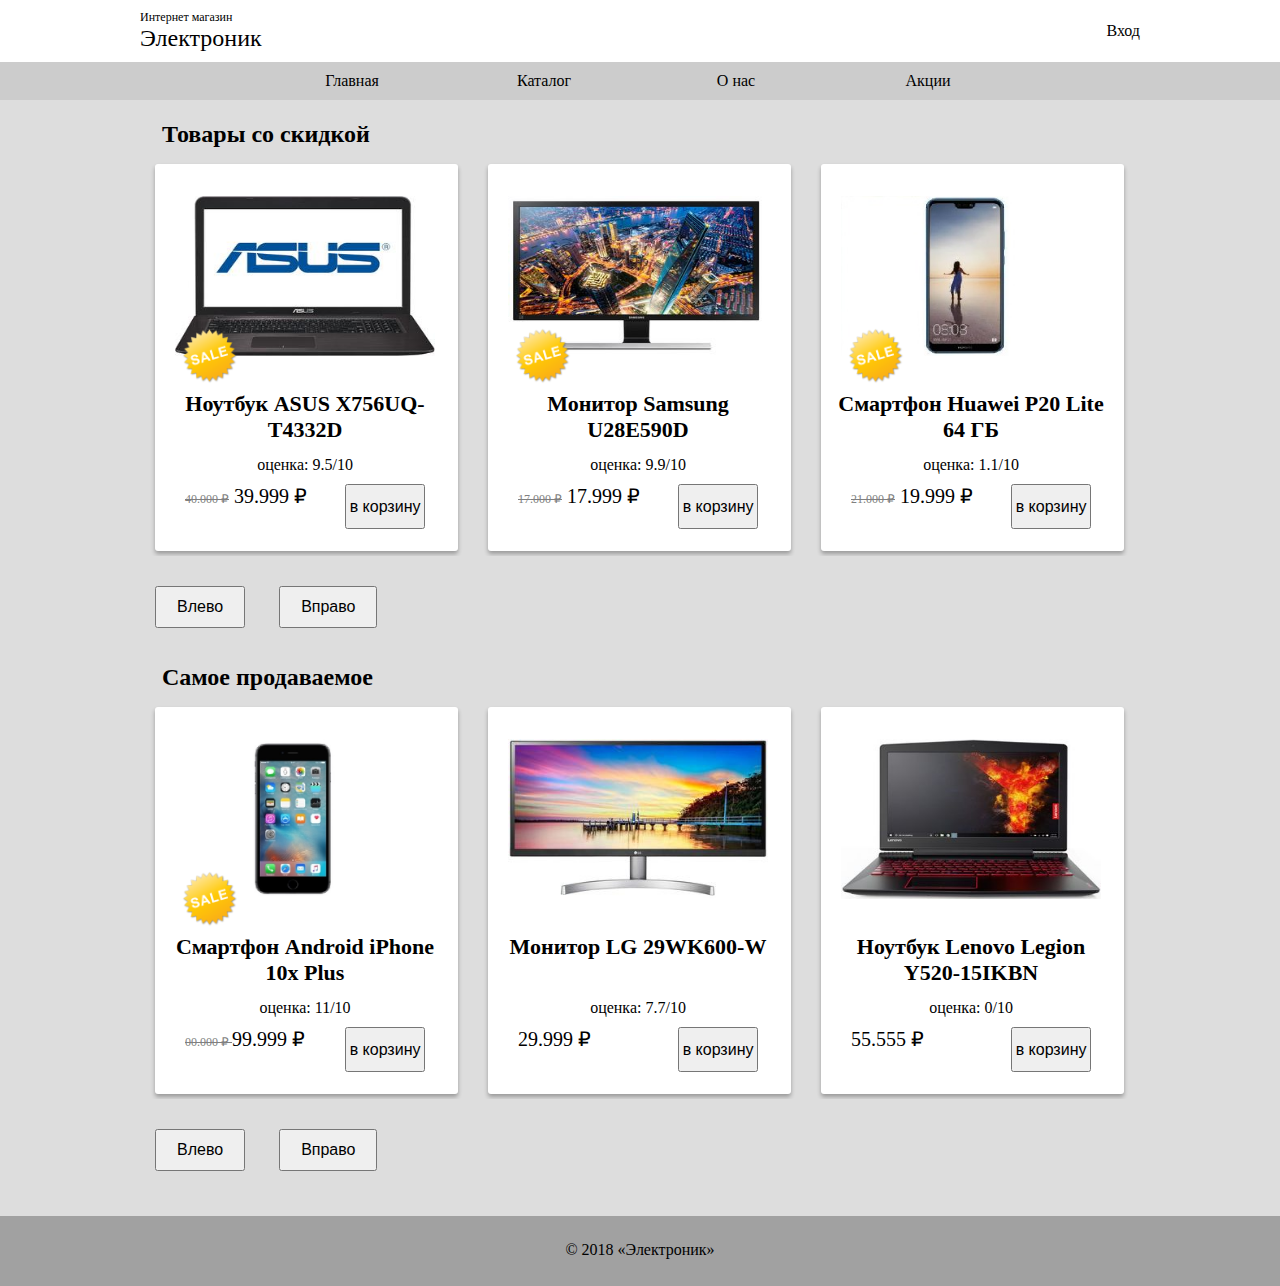
<file: index.html>
<html>
<head>
    <meta charset="UTF-8">
    <title>Электроник</title>
    <meta name="viewport" content="width=device-width, initial-scale=1, maximum-scale=1">
    <link rel="stylesheet" href="style.css" type="text/css">
</head>
<body>
<div class="wr index-wr">
    <header>
        <div class="container">
            <div class="top-panel">
                <div class="logo">
                    <h3>Интернет магазин</h3>
                    <h1>Электроник</h1>
                </div>
                <div class="entry">
                    <a href="entryform.html">Вход</a>
                </div>
            </div>
        </div>
        <nav>
            <ul>
                <li>
                    <a href="index.html">Главная</a>
                </li>
                <li>
                    <a href="#">Каталог</a>
                </li>
                <li>
                    <a href="about.html">О нас</a>
                </li>
                <li>
                    <a href="#">Акции</a>
                </li>
            </ul>
        </nav>
    </header>
    <section>
        <div class="container">
            <section>
                <div class="slider-wr">
                    <h3>Товары со скидкой</h3>
                    <div id="slider-track">
                        <div class="slider">
                                <div class="slide">
                                    <img src="t1.jpg" alt="img">
                                    <ul>
                                        <img class="sale" src="sale.png" alt="img">
                                        <li><H3>Ноутбук ASUS X756UQ-T4332D</H3></li>
                                        <li>оценка: 9.5/10</li>
                                        <li>
                                            <div>
                                                <p class="rub"><del>40.000 ₽</del> 39.999 ₽</p>
                                                <input type="button" value="в корзину">
                                            </div>
                                        </li>
                                    </ul>
                                </div>
								<div class="slide">
                                    <img src="t2.jpg" alt="img">
                                    <ul>
                                        <img class="sale" src="sale.png" alt="img">
                                        <li><H3>Монитор Samsung U28E590D</H3></li>
                                        <li>оценка: 9.9/10</li>
                                        <li>
                                            <div>
                                                <p class="rub"><del>17.000 ₽</del> 17.999 ₽</p>
                                                <input type="button" value="в корзину">
                                            </div>
                                        </li>
                                    </ul>
                                </div>
								<div class="slide">
                                    <img src="t3.jpg" alt="img">
                                    <ul>
                                        <img class="sale" src="sale.png" alt="img">
                                        <li><H3>Смартфон Huawei P20 Lite 64 ГБ</H3></li>
                                        <li>оценка: 1.1/10</li>
                                        <li>
                                            <div>
                                                <p class="rub"><del>21.000 ₽</del> 19.999 ₽</p>
                                                <input type="button" value="в корзину">
                                            </div>
                                        </li>
                                    </ul>
                                </div>
								<div class="slide">
                                    <img src="t4.jpg" alt="img">
                                    <ul>
                                        <img class="sale" src="sale.png" alt="img">
                                        <li><H3>Смартфон Android iPhone 10x Plus</H3></li>
                                        <li>оценка: 11/10</li>
                                        <li>
                                            <div>
                                                <p class="rub"><del> 00.000 ₽ </del> 99.999 ₽</p>
                                                <input type="button" value="в корзину">
                                            </div>
                                        </li>
                                    </ul>
                                </div>
								<div class="slide">
                                    <img src="t5.jpg" alt="img">
                                    <ul>
                                        <img class="sale" src="sale.png" alt="img">
                                        <li><H3>ПК DEXP Mars E186</H3></li>
                                        <li>оценка: 5/10</li>
                                        <li>
                                            <div>
                                                <p class="rub"><del>32.000 ₽</del> 29.999 ₽</p>
                                                <input type="button" value="в корзину">
                                            </div>
                                        </li>
                                    </ul>
                                </div>
                        </div>
                    </div>
                </div>
                <div class="arrows">
                    <input type="button" value="Влево" id="prew">
                    <input type="button" value="Вправо" id="next">
                </div>
            </section>

            <section>
                <div class="slider-wr">
                    <h3>Самое продаваемое</h3>
                    <div id="slider-track1">
                        <div class="slider">
                            <div class="slide">
                                    <img src="t4.jpg" alt="img">
                                    <ul>
                                        <img class="sale" src="sale.png" alt="img">
                                        <li><H3>Смартфон Android iPhone 10x Plus</H3></li>
                                        <li>оценка: 11/10</li>
                                        <li>
                                            <div>
                                                <p class="rub"><del> 00.000 ₽ </del> 99.999 ₽</p>
                                                <input type="button" value="в корзину">
                                            </div>
                                        </li>
                                    </ul>
                                </div>
							<div class="slide">
                                    <img src="t6.jpg" alt="img">
                                    <ul>
                                        <li><H3>Монитор LG 29WK600-W</H3></li>
                                        <li>оценка: 7.7/10</li>
                                        <li>
                                            <div>
                                                <p class="rub">29.999 ₽</p>
                                                <input type="button" value="в корзину">
                                            </div>
                                        </li>
                                    </ul>
                                </div>
								<div class="slide">
                                    <img src="t7.jpg" alt="img">
                                    <ul>
                                        <li><H3>Ноутбук Lenovo Legion Y520-15IKBN</H3></li>
                                        <li>оценка: 0/10</li>
                                        <li>
                                            <div>
                                                <p class="rub">55.555 ₽</p>
                                                <input type="button" value="в корзину">
                                            </div>
                                        </li>
                                    </ul>
                                </div>
								<div class="slide">
                                    <img src="t5.jpg" alt="img">
                                    <ul>
                                        <img class="sale" src="sale.png" alt="img">
                                        <li><H3>ПК DEXP Mars E186</H3></li>
                                        <li>оценка: 5/10</li>
                                        <li>
                                            <div>
                                                <p class="rub"><del>32.000 ₽</del> 29.999 ₽</p>
                                                <input type="button" value="в корзину">
                                            </div>
                                        </li>
                                    </ul>
                                </div>
								<div class="slide">
                                    <img src="t8.jpg" alt="img">
                                    <ul>
                                        <li><H3>Мой ПК</H3></li>
                                        <li>оценка: ∞/10</li>
                                        <li>
                                            <div>
                                                <p class="rub">бесценно</p>
                                                <input type="button" value="в корзину">
                                            </div>
                                        </li>
                                    </ul>
                                </div>
                        </div>
                    </div>
                </div>
                <div class="arrows">
                    <input type="button" value="Влево" id="prew1">
                    <input type="button" value="Вправо" id="next1">
                </div>
            </section>
        </div>
    </section>
    <footer>
        <div class="container">
			<center>© 2018 «Электроник»</center>
         </div>
    </footer>
</div>
</body>
</html>
<script>

    var left = 0,
        track = document.getElementById('slider-track'),
        track1 = document.getElementById('slider-track1');




    var interval_1 = setInterval(function () {
        sliderRight(track)
    }, 5000);

    track.addEventListener('mouseenter', function () {
        clearInterval(interval_1)
    });

    track.addEventListener('mouseleave', function () {
        interval_1 = setInterval(function () {
            sliderRight(track)
        }, 5000)
    });



    var interval_2 = setInterval(function () {
        sliderRight(track1)
    }, 4000);

    track1.addEventListener('mouseenter', function () {
        clearInterval(interval_2)
    });

    track1.addEventListener('mouseleave', function () {
        interval_2 = setInterval(function () {
            sliderRight(track1)
        }, 4000)
    });


    document.getElementById('next').onclick = function () {
        sliderLeft(track);
        clearInterval(interval_1)
    };
    document.getElementById('prew').onclick = function () {
        sliderRight(track);
        clearInterval(interval_1);
    };
    document.getElementById('next1').onclick = function () {
        sliderLeft(track1);
        clearInterval(interval_2)
    };
    document.getElementById('prew1').onclick = function () {
        sliderRight(track1);
        clearInterval(interval_2)
    };

    function sliderLeft(track){
        left = left - 330;
        if (left < -660) {
            left = 0;
        }
        track.style.left = left +'px';
    }
    function sliderRight(track){
        left = left + 330;
        if (left > 0) {
            left = -660;
        }
        track.style.left = left +'px';
    }
</script>
</file>
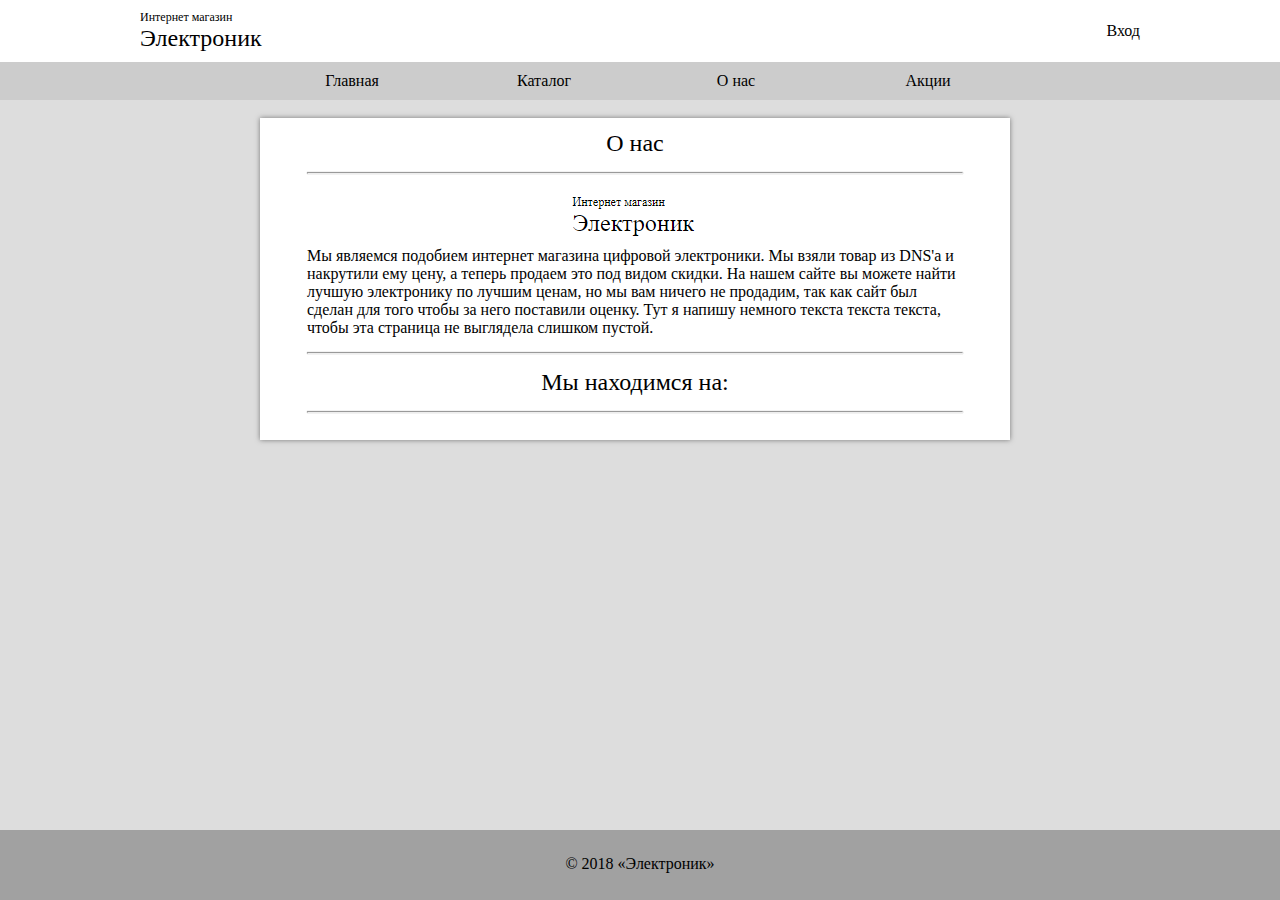
<file: about.html>
﻿<html>
<head>
    <meta charset="UTF-8">
    <title>Электроник</title>
    <meta name="viewport" content="width=device-width, initial-scale=1, maximum-scale=1">
    <link rel="stylesheet" href="style.css" type="text/css">
    <link rel="stylesheet" href="profile_style.css" type="text/css">
</head>
<body>
<div class="wr profile-wr">
    <header>
        <div class="container">
            <div class="top-panel">
                <div class="logo">
                    <h3>Интернет магазин</h3>
                    <h1>Электроник</h1>
                </div>
                <div class="entry">
                    <a href="entryform.html">Вход</a>
                </div>
            </div>
        </div>
        <nav>
            <ul>
                <li>
                    <a href="index.html">Главная</a>
                </li>
                <li>
                    <a href="#">Каталог</a>
                </li>
                <li>
                    <a href="#">О нас</a>
                </li>
                <li>
                    <a href="#">Акции</a>
                </li>
            </ul>
        </nav>
    </header>
    <div class="container">
        <div class="prof center">
            <h2>О нас</h2>
            <hr>
			<center>
			<img src="logo.png">
			</center>
			<p>Мы являемся подобием интернет магазина цифровой электроники. 
			Мы взяли товар из DNS'а и накрутили ему цену, а теперь продаем это под видом скидки.
			На нашем сайте вы можете найти лучшую электронику по лучшим ценам, но
			мы вам ничего не продадим, так как сайт был сделан для того чтобы за него поставили оценку. 
			Тут я напишу немного текста текста текста, чтобы эта страница не выглядела слишком пустой.</p>
			<hr>
			<center>
			<h2>Мы находимся на:</h2>
			<hr>
			<script type="text/javascript" charset="utf-8" async src="https://api-maps.yandex.ru/services/constructor/1.0/js/?um=constructor%3A645fff31271d75f2664ecfba1939e0b701d2c857183730cdec1f35b93ff02e80&amp;width=500&amp;height=400&amp;lang=ru_RU&amp;scroll=true"></script>
            </center>
        </div>
    </div>

    <footer>
        <div class="container">
		<center>© 2018 «Электроник»</center>
        </div>
    </footer>
</div>
</body>
</html>
</file>
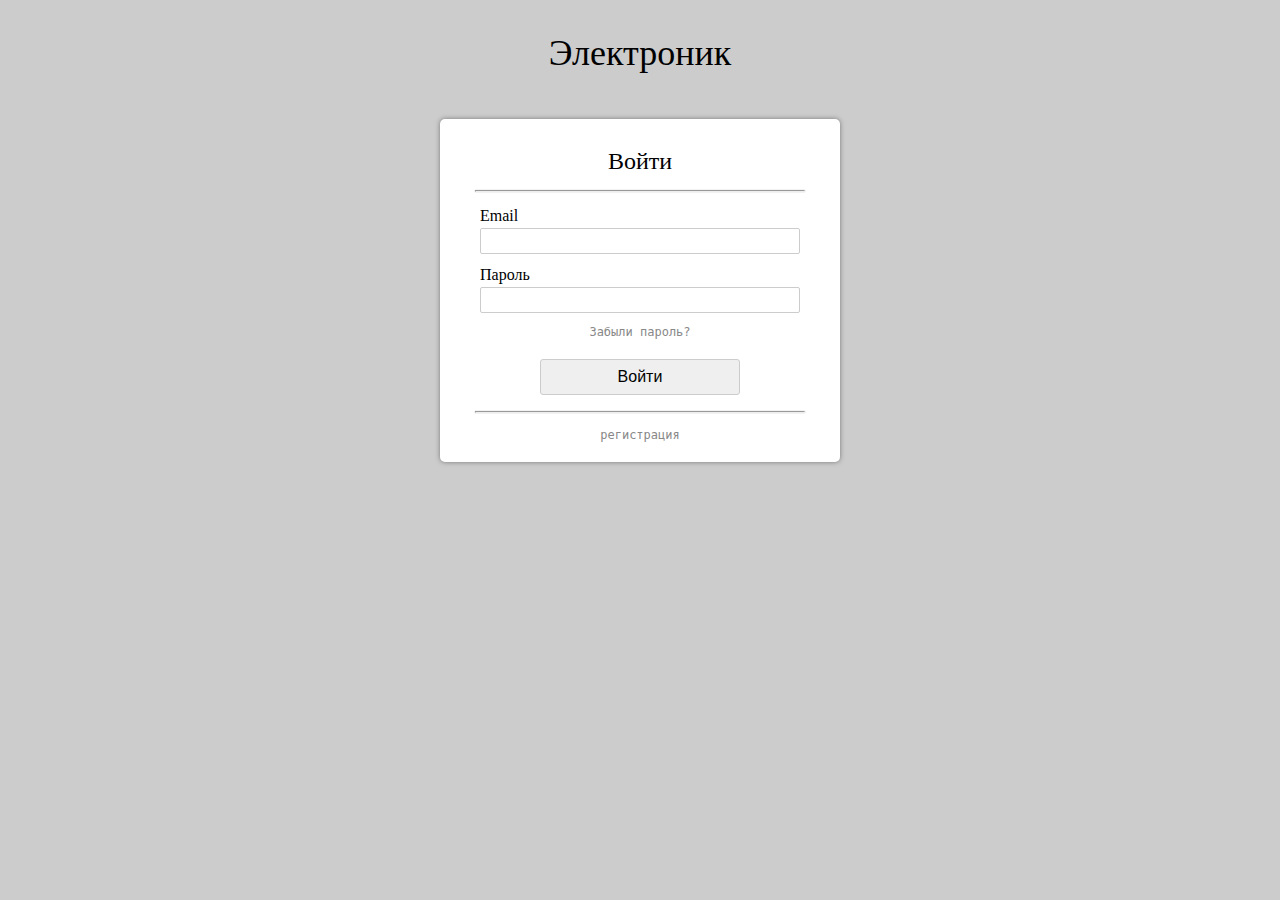
<file: entryform.html>
<html>
<head>
    <meta charset="UTF-8">
    <title>Электроник</title>
    <meta name="viewport" content="width=device-width, initial-scale=1, maximum-scale=1">
    <link rel="stylesheet" href="form_style.css" type="text/css">
</head>
<body>
<div class="container">
    <a href="index.html"><h1>Электроник</h1></a>
    <div class="form-wr">
        <div id="form-track">
            <div class="form-group">
                <h2>Войти</h2>
                <hr>
                <form action="profile.html" method="get">
                    <div class="form-log">
                        <label>Email</label>
                        <input type="text">
                        <label>Пароль</label>
                        <input type="password">
                        <div  class="help"><a href="#">Забыли пароль?</a></div>
                        <input type="submit" value="Войти" class="btn">
                    </div>
                </form>
                <hr>
                <div  class="help"><a href="#" id="reg">регистрация</a></div>
            </div>
            <div class="form-group">
                <h2>Регистрация</h2>
                <hr>
                <form method="post">
                    <div class="form-reg">
                        <label>Email</label>
                        <input type="text" name="email">
                        <label>Введите пароль</label>
                        <input type="password">
                        <label>Повторите пароль</label>
                        <input type="password" name="password">
                        <input type="submit" value="Зарегистрироваться" class="btn">
                    </div>
                </form>
                <hr>
                <div  class="help"><a href="#" id="in">войти</a></div>
            </div>
        </div>
    </div>

</div>
</body>
</html>
<script>
    var left = 0,
        track = document.getElementById('form-track');

    document.getElementById('reg').onclick = function () {
        slideReg(track)
    };
    document.getElementById('in').onclick = function () {
        slideIn(track)
    };
    function slideReg(track){
        if (left != 1) {
            track.style.top = -400 +'px';
        }
        left = 1
    }
    function slideIn(track){
        if (left != 0) {
            track.style.top = 0 +'px';
        }
        left = 0
    }
</script>
</file>
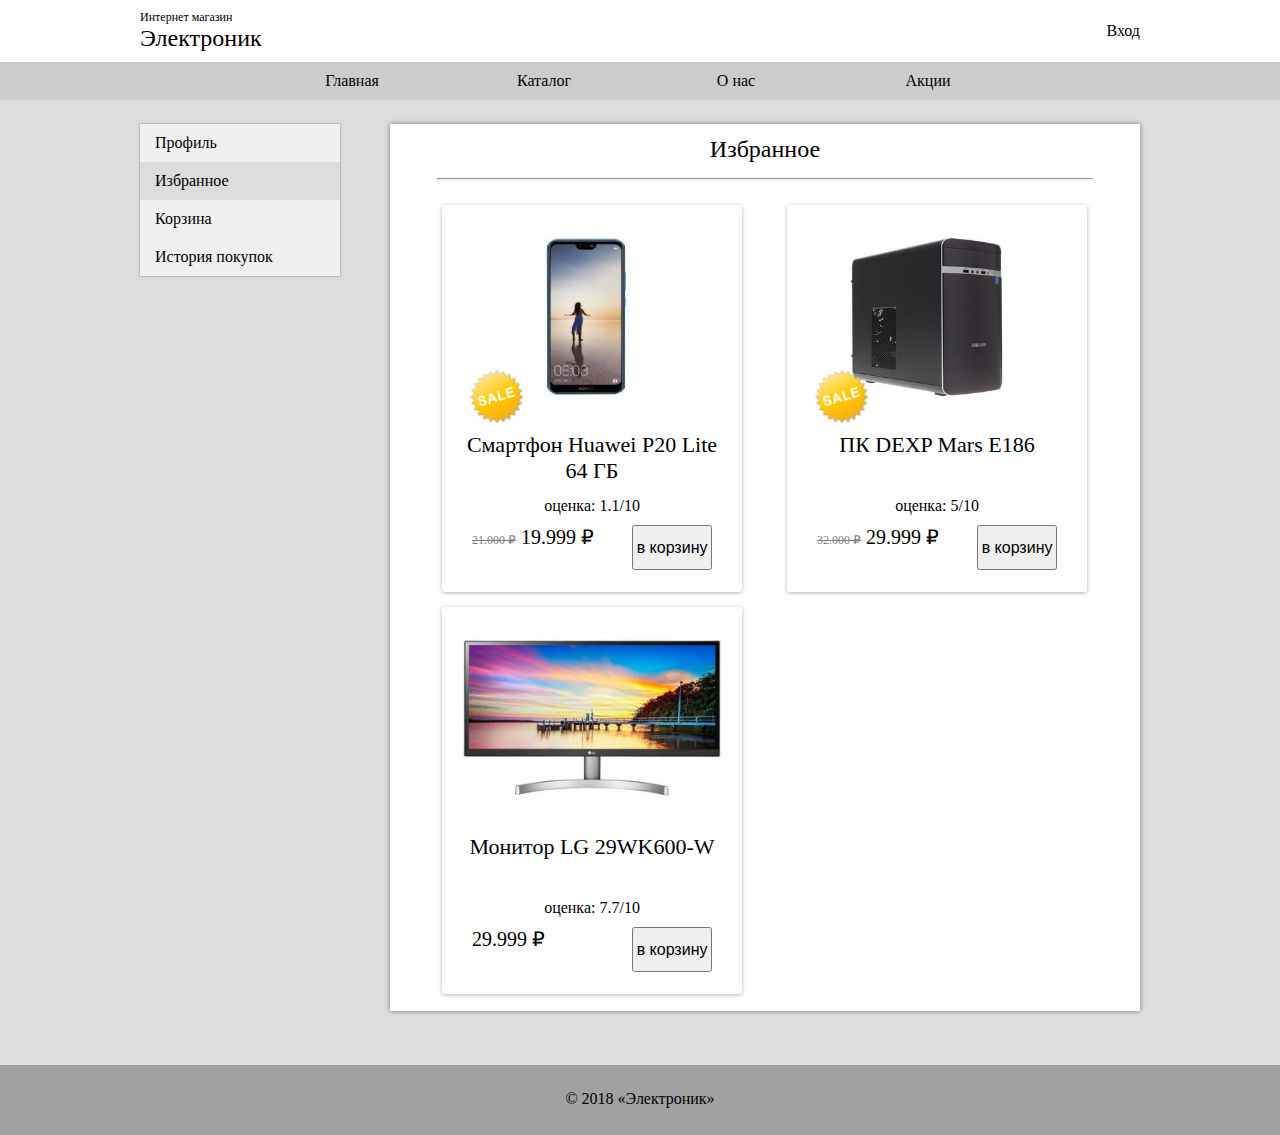
<file: Izbranoe.html>
<html>
<head>
    <meta charset="UTF-8">
    <title>Электроник</title>
    <meta name="viewport" content="width=device-width, initial-scale=1, maximum-scale=1">
    <link rel="stylesheet" href="style.css" type="text/css">
    <link rel="stylesheet" href="profile_style.css" type="text/css">
</head>
<body>
<div class="wr profile-wr">
    <header>
        <div class="container">
            <div class="top-panel">
                <div class="logo">
                    <h3>Интернет магазин</h3>
                    <h1>Электроник</h1>
                </div>
                <div class="entry">
                    <a href="entryform.html">Вход</a>
                </div>
            </div>
        </div>
        <nav>
            <ul>
                <li>
                    <a href="index.html">Главная</a>
                </li>
                <li>
                    <a href="#">Каталог</a>
                </li>
                <li>
                    <a href="about.html">О нас</a>
                </li>
                <li>
                    <a href="#">Акции</a>
                </li>
            </ul>
        </nav>
    </header>
    <div class="container">
        <aside>
            <ul>
                <li><a href="profile.html">Профиль</a></li>
                <li class="select"><a href="Izbranoe.html">Избранное</a></li>
                <li>Корзина</li>
                <li>История покупок</li>
            </ul>
        </aside>
        <div class="prof">
            <h2>Избранное</h2>
            <hr>
            <div class="slide">
				<img src="t3.jpg" alt="img">
				<ul>
					<img class="sale" src="sale.png" alt="img">
					<li><H3>Смартфон Huawei P20 Lite 64 ГБ</H3></li>
					<li>оценка: 1.1/10</li>
					<li>
						<div>
							<p class="rub"><del>21.000 ₽</del> 19.999 ₽</p>
							<input type="button" value="в корзину">
						</div>
					</li>
				</ul>
			</div>
			<div class="slide">
				<img src="t5.jpg" alt="img">
				<ul>
					<img class="sale" src="sale.png" alt="img">
					<li><H3>ПК DEXP Mars E186</H3></li>
					<li>оценка: 5/10</li>
					<li>
						<div>
							<p class="rub"><del>32.000 ₽</del> 29.999 ₽</p>
							<input type="button" value="в корзину">
						</div>
					</li>
				</ul>
			</div>
			<div class="slide">
				<img src="t6.jpg" alt="img">
				<ul>
					<li><H3>Монитор LG 29WK600-W</H3></li>
					<li>оценка: 7.7/10</li>
					<li>
						<div>
							<p class="rub">29.999 ₽</p>
							<input type="button" value="в корзину">
						</div>
					</li>
				</ul>
			</div>
        </div>
    </div>

    <footer>
        <div class="container">
		<center>© 2018 «Электроник»</center>
        </div>
    </footer>
</div>
</body>
</html>
</file>
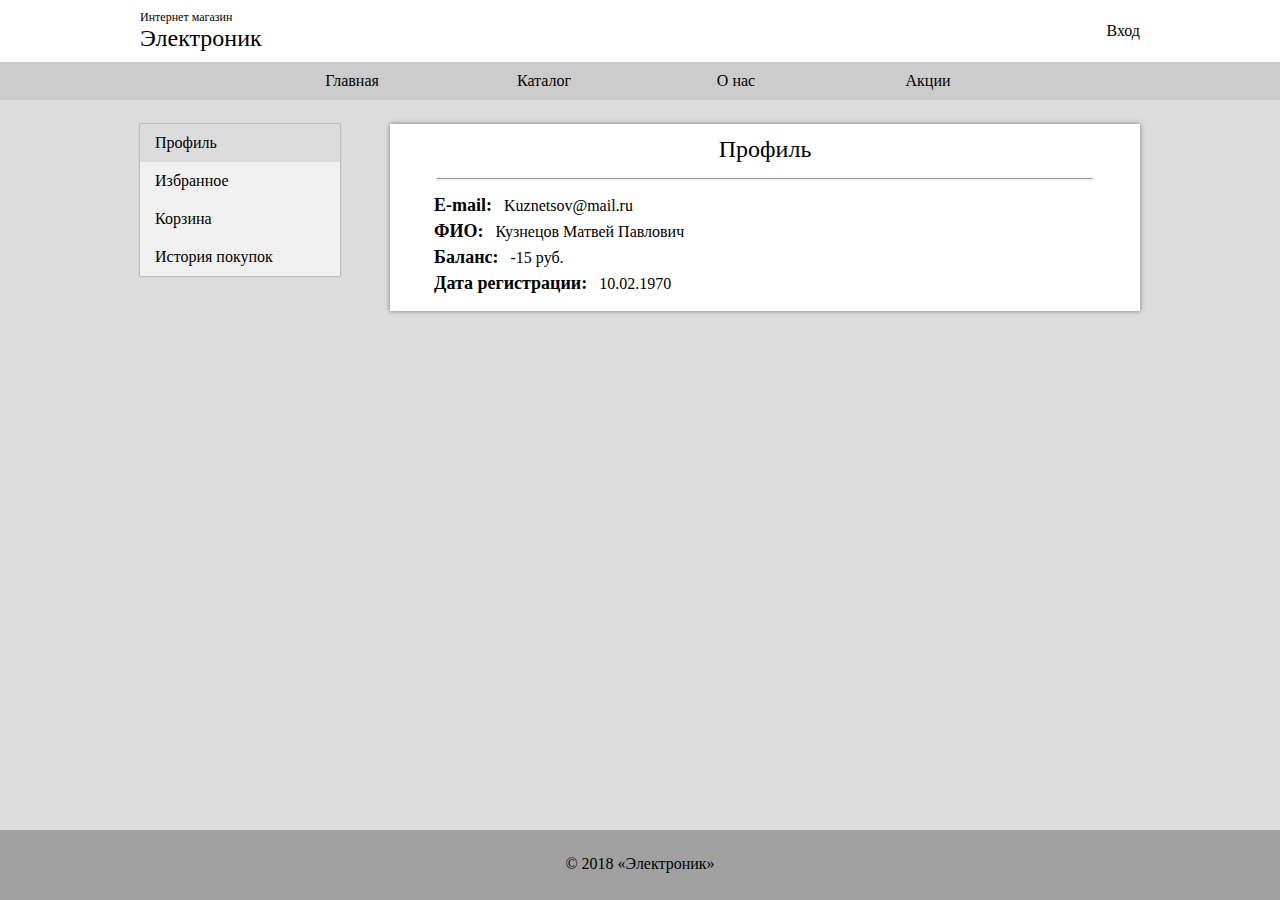
<file: profile.html>
<html>
<head>
    <meta charset="UTF-8">
    <title>Электроник</title>
    <meta name="viewport" content="width=device-width, initial-scale=1, maximum-scale=1">
    <link rel="stylesheet" href="style.css" type="text/css">
    <link rel="stylesheet" href="profile_style.css" type="text/css">
</head>
<body>
<div class="wr profile-wr">
    <header>
        <div class="container">
            <div class="top-panel">
                <div class="logo">
                    <h3>Интернет магазин</h3>
                    <h1>Электроник</h1>
                </div>
                <div class="entry">
                    <a href="entryform.html">Вход</a>
                </div>
            </div>
        </div>
        <nav>
            <ul>
                <li>
                    <a href="index.html">Главная</a>
                </li>
                <li>
                    <a href="#">Каталог</a>
                </li>
                <li>
                    <a href="about.html">О нас</a>
                </li>
                <li>
                    <a href="#">Акции</a>
                </li>
            </ul>
        </nav>
    </header>
    <div class="container">
        <aside>
            <ul>
                <li class="select">Профиль</li>
                <li><a href="Izbranoe.html">Избранное</a></li>
                <li>Корзина</li>
                <li>История покупок</li>
            </ul>
        </aside>
        <div class="prof">
            <h2>Профиль</h2>
            <hr>
            <ul class="list">
                <li>
                    <h4>E-mail:</h4>
                    <span>Kuznetsov@mail.ru</span>
                </li>
                <li>
                    <h4>ФИО:</h4>
                    <span>Кузнецов Матвей Павлович</span>
                </li>
                <li>
                    <h4>Баланс:</h4>
                    <span>-15 руб.</span>
                </li>
                <li>
                    <h4>Дата регистрации:</h4>
                    <span>10.02.1970</span>
                </li>
            </ul>
        </div>
    </div>

    <footer>
        <div class="container">
		<center>© 2018 «Электроник»</center>
        </div>
    </footer>
</div>
</body>
</html>
</file>
<file: style.css>
*{
	padding: 0;
	margin: 0;
	box-sizing: border-box;
	font-weight: normal;
	font-size: 16px;
}

.wr {
	background: #ddd;
	min-height: 100vh;
	padding-bottom: 100px;
	position: relative;
	overflow-x: hidden;
}

a{
	text-decoration: none;
	color: black;
}

li{
	list-style: none;
}

a:visited{
	text-decoration: none;
	color: black;
}

.container{
	box-sizing: content-box;
	padding: 0 15px;
	max-width: 1000px;
	margin: 0 auto;
}

/*Шапка*/
header{
	background: #fff;
}
.top-panel{
	display: flex;
	justify-content: space-between;
	padding: 10px 0;
}

.logo h3{
	font-size: 12px;
}
.logo h1{
	font-size: 24px;
}
.entry{
	display: flex;
	align-items: center;
}

/*Навигация*/
nav{
	background: #ccc;
}
nav ul {
	display: flex;
	margin: auto;
	max-width: 768px;
}

nav ul li {
	width: 25%;
}
nav ul li a{
	transition: .3s;
	display: block;
	width: 100%;
	text-align: center;
	padding: 10px 0;
}
nav ul li a:hover{
	color: aliceblue;
	transform: scale(1.1);
	background: #a1a1a1;
}

/*Слайдер*/

.slider-wr {
	overflow-x: hidden;
	padding: 5px 0;
	margin-bottom: 15px;

}

.slider-wr h3{
	padding: 16px 22px;
	font-size: 24px;
	font-weight: 600;
	font-family: "Arial Rounded MT Bold";
}
#slider-track, #slider-track1{
	width: 333%;
	transition: all ease 1s;
	position: relative;
	left: 0;
}
.slider {
	width: 50%;
	float: left;
	display: flex;
}
#next, #prew, #next1, #prew1 {
	padding: 10px 20px;
	margin: 15px 15px;
}
.slide {
	flex-basis: 100%;
	margin: 0 15px;
	padding: 12px 0;
	box-shadow: 0px 3px 4px rgba(0,0,0,0.3);
	border-radius: 3px;
	background: #ffffff;
}
.slide ul{
	width: 300px;
	position: relative;
}
.slide ul li{
	width: 100%;
	margin: 10px 0;
	text-align: center;
}
.slide ul li h3{
	padding: 5px 15px;
	text-align: center;
	font-size: 22px;
	height: 60px;
	width: 300px;
	font-family: "Arial Rounded MT Bold";
}
.slide ul li div {
	display: flex;
	margin: 0 15px;
}

.slide ul img.sale {
	position: absolute;
	top: -80px;
	left: 5px;
	height: auto;
	width: 60px;
}

.slide ul li div p{
	text-align: left;
}
.slide ul li div input{
	width: 30%;
	height:45px;
	margin: 0 15px;
	float: right;
}
.slide img{
	width: 260px;
	height: 160px;
	margin: 20px;
}
.rub{
	width: 60%;
	font-size: 20px;
	font-family: "Arial Black";
	padding: 0 15px;
}
del{
	font-size: 12px;
	color: gray;
}

footer {
	padding: 25px 0;
	background: #a1a1a1;
	height: 70px;
	position: absolute;
	bottom: 0;
	left: 0;
	width: 100%;
}
</file>
<file: profile_style.css>
aside{
    float: left;
    width: 20%;
    min-width: 200px;
    margin-top: 24px;
    background: #f0f0f0;
    box-shadow: 0px 0px 2px #777777;
}
aside ul li{
    padding: 10px 15px;
}
.container{
    display: block;
}
.prof{
	float:right;
    min-width: 320px;
    margin: 24px 0 24px 12px;
    padding: 12px;
    width: 75%;
    background: white;
    box-shadow: 0px 0px 5px #777777;
}
.center{
	display:block;
	margin: 18px 13% 24px 0;
}
.center p{
	font-size:16px;
	width:650px;
	margin-left:35px;
	margin-right:35px;
}
.select{
    background: #dcdcdc;
}
.prof .list li{
    display: flex;
    margin: 5px 0;
}
span{
    width: 300px;
    margin-left: 12px;
    font-size: 16px;
    padding-top: 2px;
}
h4{
    margin-left: 32px;
    font-weight: 600;
    font-size: 18px;
    font-family: "Arial Narrow";
}
h2{
    text-align: center;
    font-size: 24px;
    font-family: "Arial Narrow";
}
hr{
    height: 1px;
    background-color: #888888;
    box-shadow: 0px 0px 1px #777777;
    margin: 15px 35px;
}
aside ul li:hover{
	background-color: #ccc
}

.slide{
	box-shadow: 0px 1px 4px rgba(0,0,0,0.3);
	margin: 10px 5px 5px 40px;
	float:left;
	width:300px;
	display:block;
}
</file>
<file: form_style.css>
*{
    padding: 0;
    margin: 0;
    box-sizing: border-box;
    font-weight: normal;
    font-size: 16px;
}

a:visited{
    text-decoration: none;
}
a{
    text-decoration: none;
    color: black;
}
body{
    background: #cccccc;
}
h1{
    font-weight: 500;
    font-size: 36px;
    margin-top: 32px;
    text-align: center;
}
hr{
    height: 1px;
    background-color: #888888;
    box-shadow: 0px 0px 1px #777777;
    margin: 15px 35px;
}
h2{
    text-align: center;
    font-size: 24px;
    font-family: "Arial Narrow";
}
.form-group {
    margin: 45px auto;
    border-radius: 5px;
    box-shadow: 0px 0px 5px #777777;
    padding-top: 1.8rem;
    background: white;
    width: 400px;

}
.form-log{
    display: inline;
    position: relative;
    width: 400px;
    height: 370px;
}
.form-reg{
    display: inline;
    position: relative;
    width: 400px;
    height: 420px;
}
label{
    margin-left: 10%;
    font-family: "Arial Narrow";
}
input{
    margin-left: 10%;
    margin-top: 3px;
    margin-bottom: 12px;
    width: 80%;
    padding: 3px 0;
    border-radius: 2px;
    border: 1px solid #ccc;
}
.btn{
    width: 50%;
    font-weight: 500;
    border-radius: 3px;
    padding: 8px;
    float: right;
    margin: 0 100px 16px;
    transition: transform .3s;
}
.btn:hover{
    transform: scale(1.1);
    background-color: #f3f3f3;
    border-radius: 6px;
}
.help{
    padding-bottom: 20px;
    text-align: center;
}
.help a{
    font-size: 12px;
    font-family: monospace;
    color: #888888;
}


.form-wr{
    overflow-y: hidden;
    height: 420px;
}
#form-track{
    height: 200%;
    transition: all ease 1s;
    position: relative;
    top: 0;
}
</file>
